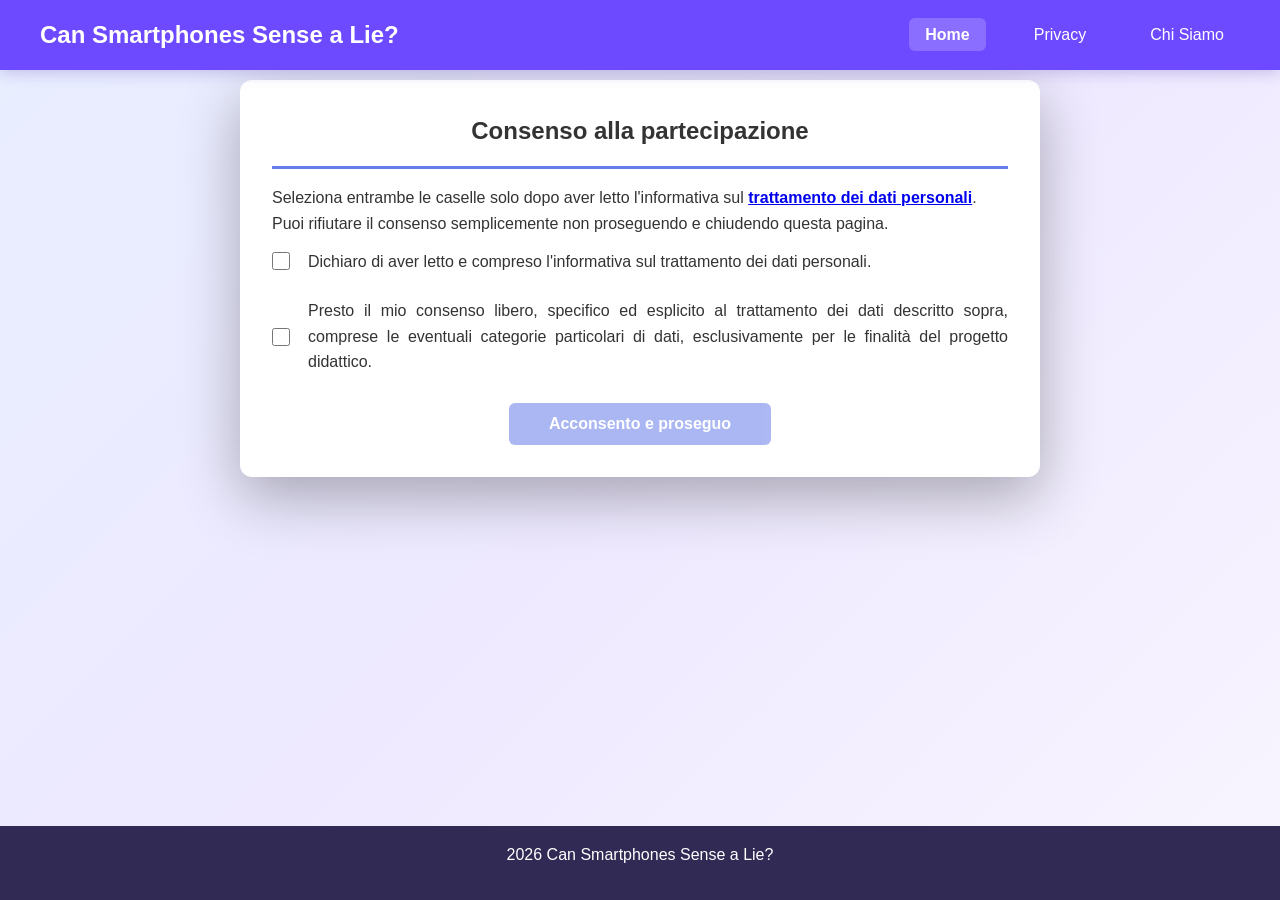
<file: index.html>
<!DOCTYPE html>
<html lang="it">

<head>
    <meta charset="UTF-8">
    <meta name="viewport" content="width=device-width, initial-scale=1.0">
    <title>Smartphone Lie Detection</title>
    <link rel="stylesheet" href="styles/styles.css">
    <link rel="stylesheet" href="styles/accept_privacy.css">
    <link rel="stylesheet" href="styles/select_mode.css">
    <link rel="stylesheet" href="styles/select_profile.css">
    <link rel="stylesheet" href="styles/question_form.css">
    <link rel="stylesheet" href="styles/waiting_page.css">
</head>

<body>
    <header>
        <nav>
            <div class="logo">Can Smartphones Sense a Lie?</div>
            <button class="menu-toggle" id="menuToggle" type="button" aria-label="Apri il menu"
                aria-controls="navLinks" aria-expanded="false">☰</button>
            <ul class="nav-links" id="navLinks">
                <li><a href="index.html" class="active">Home</a></li>
                <li><a href="components/privacy.html">Privacy</a></li>
                <li><a href="components/about_us.html">Chi Siamo</a></li>
            </ul>
        </nav>
    </header>

    <main>
        <div class="study-card">
            <section id="acceptPrivacy" class="accept-privacy"></section>
            <section id="selectMode" class="hidden"></section>
            <section id="selectProfile" class="hidden"></section>
            <section id="questionForm" class="hidden"></section>
            <div id="waitingPage" class="hidden"></div>
            <section id="finalPage" class="hidden"></section>
        </div>
    </main>

    <footer>
        <p>2026 Can Smartphones Sense a Lie?</p>
        <div class="social-links">
            <!--- <a href="#">Facebook</a>
            <a href="#">Instagram</a>
            <a href="#">LinkedIn</a> --->
        </div>
    </footer>

    <script src="scripts/navigation.js"></script>
    <script type="module" src="scripts/fetch_elements.js"></script>
</body>

</html>
</file>
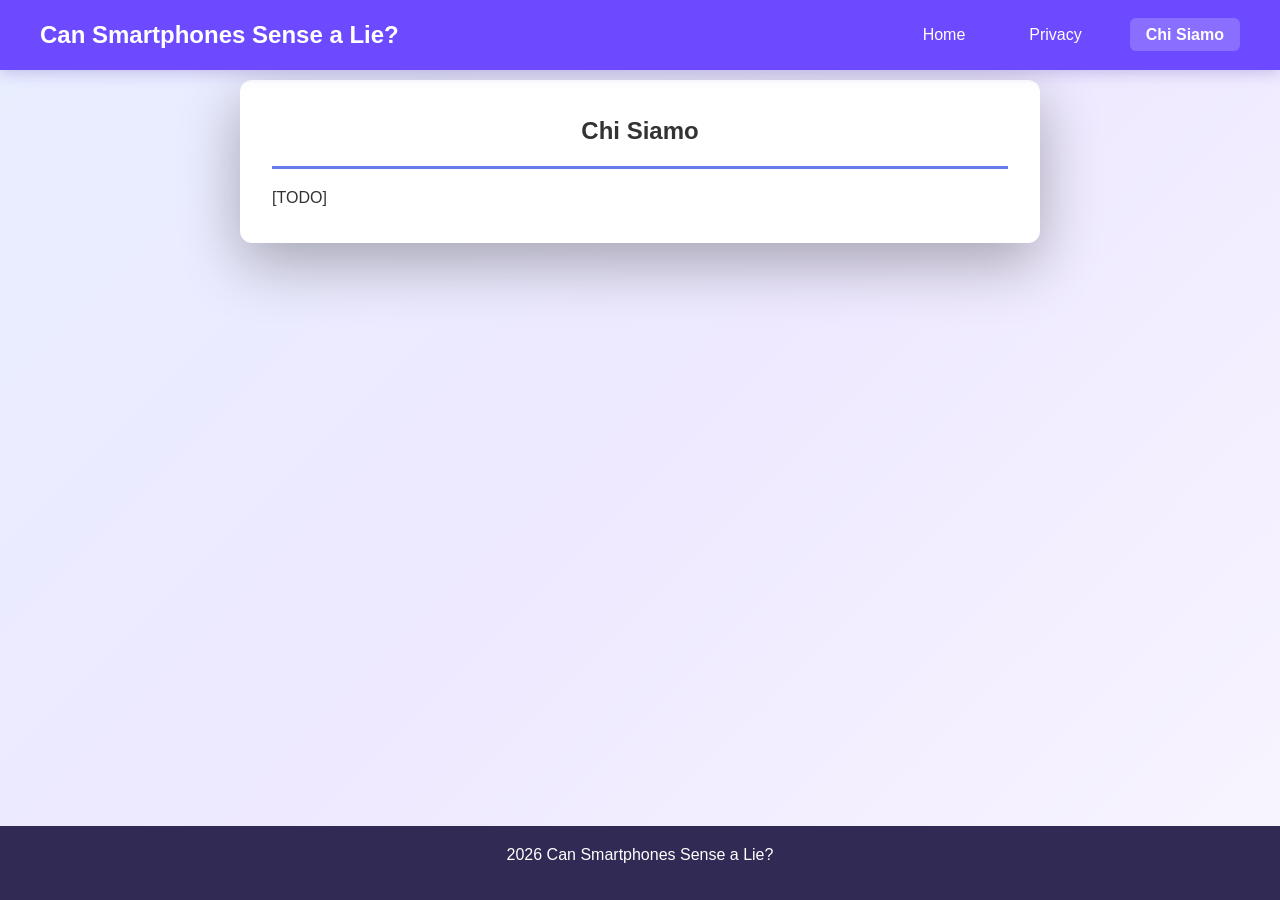
<file: components/about_us.html>
<!DOCTYPE html>
<html lang="it">

<head>
    <meta charset="UTF-8">
    <meta name="viewport" content="width=device-width, initial-scale=1.0">
    <title>Smartphone Lie Detection | Chi siamo</title>
    <link rel="stylesheet" href="../styles/styles.css">
</head>

<body>
    <header>
        <nav>
            <div class="logo">Can Smartphones Sense a Lie?</div>
            <button class="menu-toggle" id="menuToggle" type="button" aria-label="Apri il menu"
                aria-controls="navLinks" aria-expanded="false">☰</button>
            <ul class="nav-links" id="navLinks">
                <li><a href="../index.html">Home</a></li>
                <li><a href="privacy.html">Privacy</a></li>
                <li><a href="about_us.html" class="active">Chi Siamo</a></li>
            </ul>
        </nav>
    </header>

    <main>
        <section class="visible">
            <h1>Chi Siamo</h1>
            <p>
                [TODO]
            </p>
        </section>
    </main>

    <footer>
        <p>2026 Can Smartphones Sense a Lie?</p>
        <div class="social-links">
            <!--- <a href="#">Facebook</a>
            <a href="#">Instagram</a>
            <a href="#">LinkedIn</a> --->
        </div>
    </footer>

    <script src="../scripts/navigation.js"></script>

</body>

</html>
</file>
<file: styles/styles.css>
/* ===== BASE ===== */
* {
    margin: 0;
    padding: 0;
    box-sizing: border-box;
}

body {
    font-family: 'Segoe UI', Arial, sans-serif;
    line-height: 1.6;
    color: #333;
    background: linear-gradient(
        135deg,
        #e8eeff 0%,
        #eee9ff 50%,
        #f8f5ff 100%
    );
    min-height: 100vh;
    min-height: 100dvh;
    display: flex;
    flex-direction: column;
}

main {
    flex: 1;
    width: 100%;
    padding: 5rem 1rem 2rem;
}

section {
    transition: all 0.5s ease;
    animation-fill-mode: forwards;
    max-width: 800px;
    margin: 0 auto;
    padding: 2rem 2rem;
    margin-bottom: 1rem;
    text-align: justify;
    background: white;
    border-radius: 12px;
    box-shadow: 0 20px 60px rgba(0, 0, 0, 0.3);
    width: 100%;
}

.study-card {
    width: 100%;
    max-width: 800px;
    margin: 0 auto 1rem;
    background: white;
    border-radius: 12px;
    box-shadow: 0 20px 60px rgba(0, 0, 0, 0.3);
    overflow: hidden;
}

.study-card > section {
    width: 100%;
    max-width: none;
    margin: 0;
    background: transparent;
    border-radius: 0;
    box-shadow: none;
}

.study-card > section:not(.hidden) + section:not(.hidden) {
    border-top: 1px solid #e9ecef;
}



a {
    text-decoration: none;
}

h1 {
    border-bottom: 3px solid #667eea;
    padding-bottom: 1rem;
    margin-bottom: 1rem;
    text-align: center;
}

h2 {
    border-bottom: 3px solid #667eea;
    margin-bottom: 1rem;
    margin-top: 1rem;
    text-align: left;
    width: fit-content;
}

ul {
    margin-left: 2rem;
}



/* ===== HEADER ===== */
header {
    background: #6D4AFF;
    color: white;
    padding: 1rem 1rem;
    position: fixed;
    width: 100%;
    top: 0;
    z-index: 1000;
    box-shadow: 0 3px 14px rgba(74, 51, 170, 0.25);
}

nav {
    display: flex;
    justify-content: space-between;
    align-items: center;
    max-width: 1200px;
    margin: 0 auto;
}

.logo {
    font-size: 1.5rem;
    font-weight: bold;
}

.nav-links {
    list-style: none;
    display: flex;
    gap: 2rem;
    margin: 0;
}

.nav-links li a {
    color: white;
    padding: 0.5rem 1rem;
    border-radius: 6px;
    transition: all 0.3s ease;
}

.nav-links li a:hover {
    background-color: rgba(255, 255, 255, 0.12);
}

.nav-links li a.active {
    background-color: rgba(255, 255, 255, 0.2);
    font-weight: bold;
}

.menu-toggle {
    display: none;
    margin: 0;
    padding: 0.25rem;
    border: none;
    background: transparent;
    color: white;
    cursor: pointer;
    font-size: 1.5rem;
    line-height: 1;
}

.menu-toggle:hover,
.menu-toggle:active {
    background: rgba(255, 255, 255, 0.15);
    box-shadow: none;
    transform: none;
}


/* ===== MAIN ===== */


.center-column {
    display: flex;
    justify-content: center;
}

.summary {
	background: #f3f5ff;
	border: 1px solid #d9def8;
	border-left: 4px solid #667eea;
	border-radius: 12px;
	margin-top: 1rem;
	padding: 1rem 1rem;
}

.summary h2 {
	margin-bottom: 1rem;
	border-bottom: 0px;
	padding-bottom: 0rem;
	padding-top: 0rem;
    margin-top: 0rem;
}

.hidden{
    display: none;
    opacity: 0;
}


/* ===== BUTTONS ===== */
button {
  background: #667eea;
  color: white;
  border: none;
  padding: 12px 40px;
  border-radius: 6px;
  font-weight: bold;
  font-size: 1rem;
  cursor: pointer;
  transition: all 0.3s ease;
  margin-top: 1rem;
}

button:hover {
  transform: translateY(-2px);
  box-shadow: 0 10px 20px rgba(102, 126, 234, 0.3);
}

button[disabled] {
  opacity: 0.55;
  cursor: not-allowed;
  transform: none;
  box-shadow: none;
}


/* ===== FOOTER ===== */
footer {
    background-color: #302a54;
    color: white;
    text-align: center;
    padding: 1rem;
    width: 100%;
    min-height: 4rem;
    position: static;
}

.social-links {
    margin-top: 1rem;
}

.social-links a {
    color: white;
    margin: 0 1rem;
    transition: opacity 0.3s ease;
}

.social-links a:hover {
    opacity: 0.7;
}


/* ===== RESPONSIVE ===== */
@media (max-width: 768px) {
    main {
        padding: 4.5rem 0.5rem 1rem;
    }

    section {
        padding: 1rem;
        text-align: left;
    }

    .logo {
        font-size: clamp(0.9rem, 4vw, 1.15rem);
        line-height: 1.2;
        white-space: nowrap;
    }

    .nav-links {
        display: flex;
        position: absolute;
        top: calc(100% + 0.5rem);
        right: 0.75rem;
        left: auto;
        width: min(20rem, calc(100vw - 1.5rem));
        margin: 0;
        padding: 0.5rem;
        gap: 0.25rem;
        flex-direction: column;
        list-style: none;
        background: white;
        border: 1px solid rgba(109, 74, 255, 0.18);
        border-radius: 14px;
        box-shadow: 0 14px 35px rgba(48, 42, 84, 0.22);
        opacity: 0;
        visibility: hidden;
        pointer-events: none;
        transform: translateY(-8px) scale(0.98);
        transform-origin: top right;
        transition: opacity 0.2s ease,
                    transform 0.2s ease,
                    visibility 0.2s ease;
    }

    .nav-links.active {
        opacity: 1;
        visibility: visible;
        pointer-events: auto;
        transform: translateY(0) scale(1);
    }

    .nav-links li {
        width: 100%;
    }

    .nav-links li a {
        display: block;
        padding: 0.85rem 1rem;
        color: #302a54;
        border-radius: 9px;
    }

    .nav-links li a:hover {
        color: #6d4aff;
        background: #f5f2ff;
    }

    .nav-links li a.active {
        color: #6d4aff;
        background: #eee9ff;
    }

    .menu-toggle {
        display: block;
    }

}

@media (max-width: 600px) {
    main {
        padding: 4.5rem 0.5rem 1rem;
    }

    section {
        padding: 1rem;
        border-radius: 8px;
    }

    .study-card {
        border-radius: 8px;
    }
}
</file>
<file: styles/accept_privacy.css>
/* ===== accept-privacy SECTION ===== */

.accept-privacy a {
  text-decoration: underline;
  font-weight: bold;
}


.checkbox-column {
  display: flex;
  align-items: flex-start;
  flex-direction: column;
}

.checkbox-line {
  display: flex;
  gap: 10px;
  margin: 12px 0;
  align-items: center;
  justify-content: flex-start;
}

.checkbox-line input[type="checkbox"] {
  margin-right: 8px;
  width: 18px;
  height: 18px;
  cursor: pointer;
  flex-shrink: 0;
}

/* ===== RESPONSIVE ===== */
@media (max-width: 768px) {
  .accept-privacy h1 {
    font-size: 2rem;
  }
}
</file>
<file: styles/select_mode.css>
.mode-selection {
    display: grid;
    grid-template-columns: 1fr 1fr;
    gap: 2rem;
}

.mode-button {
    padding: 1rem 1rem;
    border: 3px solid #e9ecef;
    border-radius: 6px;
    background: white;
    cursor: pointer;
    transition: all 0.3s ease;
    display: flex;
    flex-direction: column;
    gap: 1rem;
    font-size: 1rem;
    margin-top: 1rem;
}

.truth-button:hover {
    border-color: #28a745;
    background-color: #f0fff4;
    transform: translateY(-5px);
    box-shadow: 0 10px 25px rgba(40, 167, 69, 0.2);
}

.truth-button.active {
    border-color: #28a745;
    background-color: #e8f5e9;
}

.lie-button:hover {
    border-color: #dc3545;
    background-color: #fff5f5;
    transform: translateY(-5px);
    box-shadow: 0 10px 25px rgba(220, 53, 69, 0.2);
}

.lie-button.active {
    border-color: #dc3545;
    background-color: #ffebee;
}

.mode-title {
    font-weight: 700;
    font-size: 1.2em;
    color: #333;
}

.mode-description {
    font-size: 0.9em;
    color: #666;
    line-height: 1.5;
}

@media (max-width: 600px) {
    .mode-selection {
        grid-template-columns: 1fr;
    }
}
</file>
<file: styles/select_profile.css>
.profile-cards {
  display: grid;
  grid-template-columns: 1fr 1fr;
  gap: 2rem;
  margin-top: 1rem;
}

.profile-card {
  background: linear-gradient(135deg, #f5f7fa 0%, #c3cfe2 100%);
  border: 3px solid #e9ecef;
  border-radius: 6px;
  padding: 1rem 1rem;
  cursor: pointer;
  transition: all 0.3s ease;
  display: flex;
  flex-direction: column;
  align-items: center;
  text-align: center;
  color: black;
}

.profile-card:hover {
  transform: translateY(-5px);
  box-shadow: 0 15px 30px rgba(0, 0, 0, 0.15);
  border-color: #667eea;
}

.profile-card.selected {
  border-color: #667eea;
  background: linear-gradient(135deg, #667eea 0%, #764ba2 100%);
}

.profile-card.selected h3 {
  color: white
}

.profile-card h3 {
  font-size: 1.2em;
  margin-bottom: 1rem;
}

.profile-image {
  max-width: 5rem;
  margin-bottom: 1rem;
}

.profile-info-box {
  background: #f8f9fa;
  border: 3px solid #667eea;
  border-radius: 6px;
  padding: 1rem;
  margin-top: 2rem;
}

#profileInfoDetails {
  display: grid;
  grid-template-columns: repeat(2, minmax(0, 1fr));
  gap: 1rem;
  margin-bottom: 2rem;
  margin-top: 1rem;
}

.info-item {
  background: white;
  padding: 12px;
  border-radius: 6px;
  border-left: 4px solid #667eea;
  min-width: 0;
}

.info-label {
  font-weight: 600;
  color: #667eea;
  font-size: 0.85em;
  text-transform: uppercase;
  text-align: left;
}

.info-value {
  color: #333;
  font-size: 1em;
  margin-top: 5px;
}

.info-label,
.info-value {
  overflow-wrap: anywhere;
}

.btn-confirm {
  background: linear-gradient(135deg, #667eea 0%, #764ba2 100%);
  color: white;
  border: none;
  padding: 12px 40px;
  border-radius: 6px;
  font-weight: 600;
  font-size: 1em;
  cursor: pointer;
  transition: all 0.3s ease;
  width: 100%;
  min-height: 44px;
  -webkit-appearance: none;
  appearance: none;
  -webkit-tap-highlight-color: transparent;
}

.btn-confirm:hover {
  transform: translateY(-2px);
  box-shadow: 0 10px 20px rgba(102, 126, 234, 0.3);
}

@media (max-width: 768px) {
  #profileInfoDetails {
    grid-template-columns: minmax(0, 1fr);
    gap: 0.75rem;
  }

  .profile-info-box {
    padding: 0.75rem;
    margin-top: 1rem;
  }
}

@media (max-width: 480px) {
  .profile-cards {
    grid-template-columns: 1fr;
    gap: 1rem;
  }
}
</file>
<file: styles/question_form.css>
.question-display {
    background: #f8f9fa;
    border: 3px solid #e9ecef;
    border-radius: 6px;
    padding: 1rem;
    margin-bottom: 1rem;
    margin-top: 1rem;
}

#questionText {
    font-size: 1.2em;
    font-weight: 500;
}

.answer-input-area {
    margin-bottom: 2rem;
    display: flex;
    flex-direction: column;
    gap: 1rem;
}

.answer-input-area label {
    font-weight: 600;
}

.answer-input-wrapper {
    display: flex;
    gap: 1rem;
    flex-direction: row;
}

#inputField {
    flex: 1;
    padding: 1rem;
    border: 3px solid #e9ecef;
    border-radius: 6px;
    font-size: 16px;
    transition: all 0.3s ease;
    font-family: inherit;
    min-height: 44px;
    user-select: text;
}

#inputField:focus {
    outline: none;
    border-color: #667eea;
    box-shadow: 0 0 0 3px rgba(102, 126, 234, 0.1);
}

.progress-bar-container {
    display: flex;
    align-items: center;
    gap: 1rem;
}

.progress-bar {
    flex: 1;
    height: 10px;
    background: #e9ecef;
    border-radius: 6px;
    overflow: hidden;
}

.progress-fill {
    height: 100%;
    background: linear-gradient(90deg, #667eea 0%, #764ba2 100%);
    width: 0%;
    transition: width 0.3s ease;
    border-radius: 10px;
}

.progress-text {
    color: #999;
    font-weight: 500;
}

.question-counter {
    text-align: center;
    color: #999;
    margin-top: 1rem;
}

@media (max-width: 600px) {
    .answer-input-wrapper {
        flex-direction: column;
    }

    #inputField,
    #buttonSubmitAnswer {
        width: 100%;
        min-height: 44px;
        font-size: 16px;
    }
}
</file>
<file: styles/waiting_page.css>
#loading {
    position: fixed;
    top: 50%;
    left: 50%;
    transform: translate(-50%, -50%);
    padding: 20px 40px;
    background-color: #fff;
    border: 2px solid #6d4aff;
    border-radius: 8px;
    font-family: sans-serif;
    font-size: 18px;
    box-shadow: 0 4px 12px rgba(0, 0, 0, 0.15);
    z-index: 1000;
}

#overlay {
    position: fixed;
    top: 0;
    left: 0;
    width: 100%;
    height: 100%;
    background-color: rgba(0, 0, 0, 0.3);
    z-index: 999;
}

.spinner {
    display: inline-block;
    width: 16px;
    height: 16px;
    border: 3px solid #ddd;
    border-top-color: #6d4aff;
    border-radius: 50%;
    animation: gira 0.8s linear infinite;
    vertical-align: middle;
    margin-right: 10px;
}

@keyframes gira {
    to {
        transform: rotate(360deg);
    }
}
</file>
